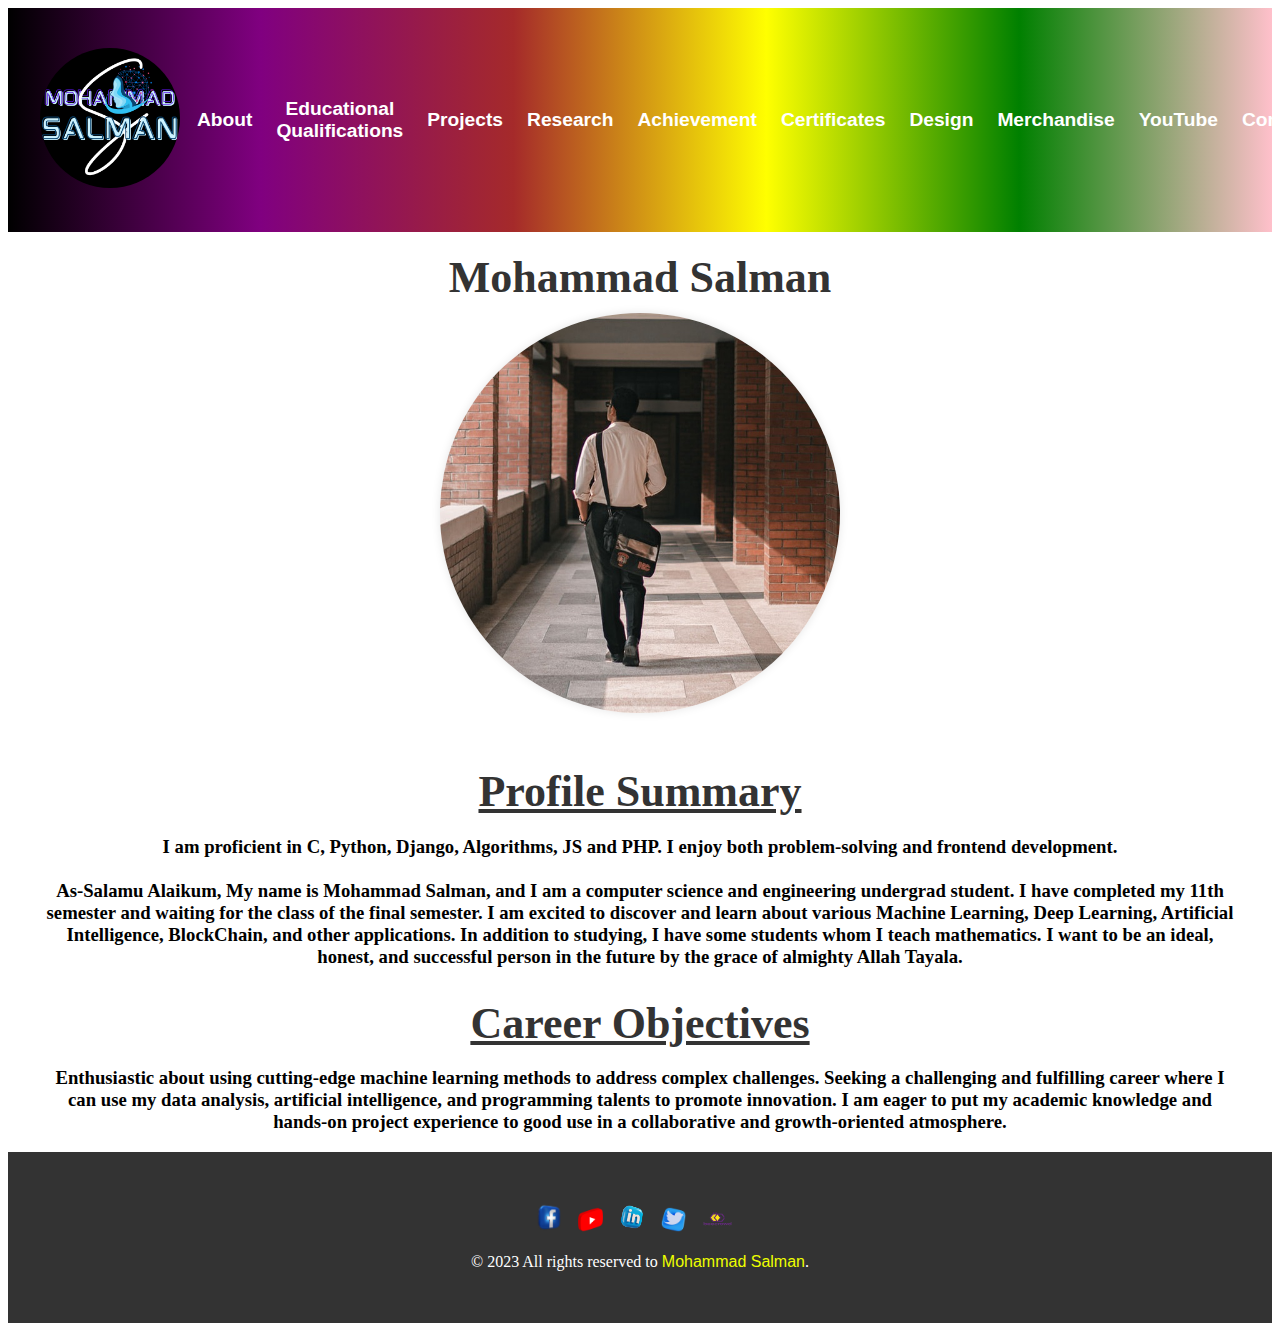
<file: index.html>
<!DOCTYPE html>
<html lang="en">
<head>
    <meta charset="UTF-8">
    <meta name="viewport" content="width=device-width, initial-scale=1.0">
    <title>MOHAMMAD SALMAN</title>
    <link rel="stylesheet" href="header.css">
    <link rel="stylesheet" href="footer.css">
    <link rel="stylesheet" href="about.css">
</head>
<body>
    <header id="header">
        <!-- Header content will be inserted here -->
    </header>

    <section id="about">
        <div class="container">
            <div class="profile">
                <h1>Mohammad Salman</h1>
                <img src="me.jpg" alt="Mohammad Salman">
                
                <h1><u>Profile Summary</u></h1>
                    <h3>I am proficient in C, Python, Django, Algorithms, JS and PHP. I enjoy both problem-solving and
                    frontend development.<br><br>
                    As-Salamu Alaikum, My name is Mohammad Salman, and I am a computer science and engineering undergrad student. I have completed my 11th semester and waiting for the class of the
                    final semester. I am excited to discover and learn about various Machine Learning, Deep Learning,
                    Artificial Intelligence, BlockChain, and other applications.
                    In addition to studying, I have some students whom I teach mathematics. I want to be an ideal,
                    honest, and successful person in the future by the grace of almighty Allah Tayala.
                    </h3>
                    <h1><u>Career Objectives</u></h1>
                    <h3>
                    Enthusiastic about using cutting-edge machine learning methods to address complex challenges.
                    Seeking a challenging and fulfilling career where I can use my data analysis, artificial intelligence,
                    and programming talents to promote innovation. I am eager to put my academic knowledge and
                    hands-on project experience to good use in a collaborative and growth-oriented atmosphere.</h3>
            </div>
        </div>
    </section>
    
    <footer id="footer">
        
    </footer>

    <script src="script.js"></script>
</body>
</html>
</file>
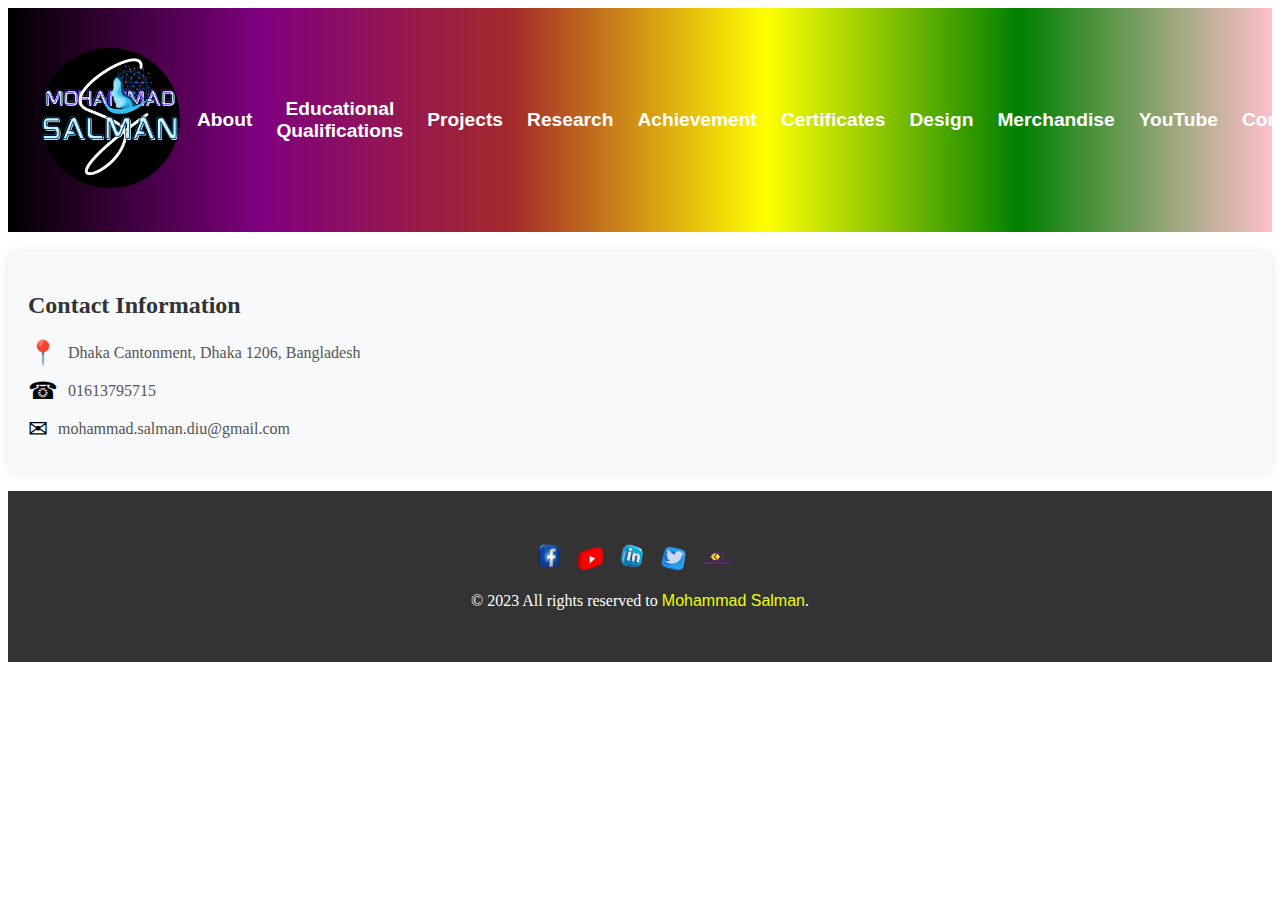
<file: contact.html>
<!DOCTYPE html>
<html lang="en">
<head>
    <meta charset="UTF-8">
    <meta name="viewport" content="width=device-width, initial-scale=1.0">
    <title>MOHAMMAD SALMAN</title>
    <link rel="stylesheet" href="header.css">
    <link rel="stylesheet" href="footer.css">
    <link rel="stylesheet" href="contact.css">
</head>
<body>
    <header id="header">
        <!-- Header content will be inserted here -->
    </header>

    <section id="contact">
        <h2>Contact Information</h2>
        <div class="contact-item">
            <span class="icon">&#x1F4CD;</span>
            <span class="info">Dhaka Cantonment, Dhaka 1206, Bangladesh</span>
        </div>
        <div class="contact-item">
            <span class="icon">&#x260E;</span>
            <span class="info">01613795715</span>
        </div>
        <div class="contact-item">
            <span class="icon">&#x2709;</span>
            <span class="info">mohammad.salman.diu@gmail.com</span>
        </div>
    </section><br>
    
    <footer id="footer">
        <!-- Footer content will be inserted here -->
    </footer>

    <script src="script.js"></script>
</body>
</html>
</file>
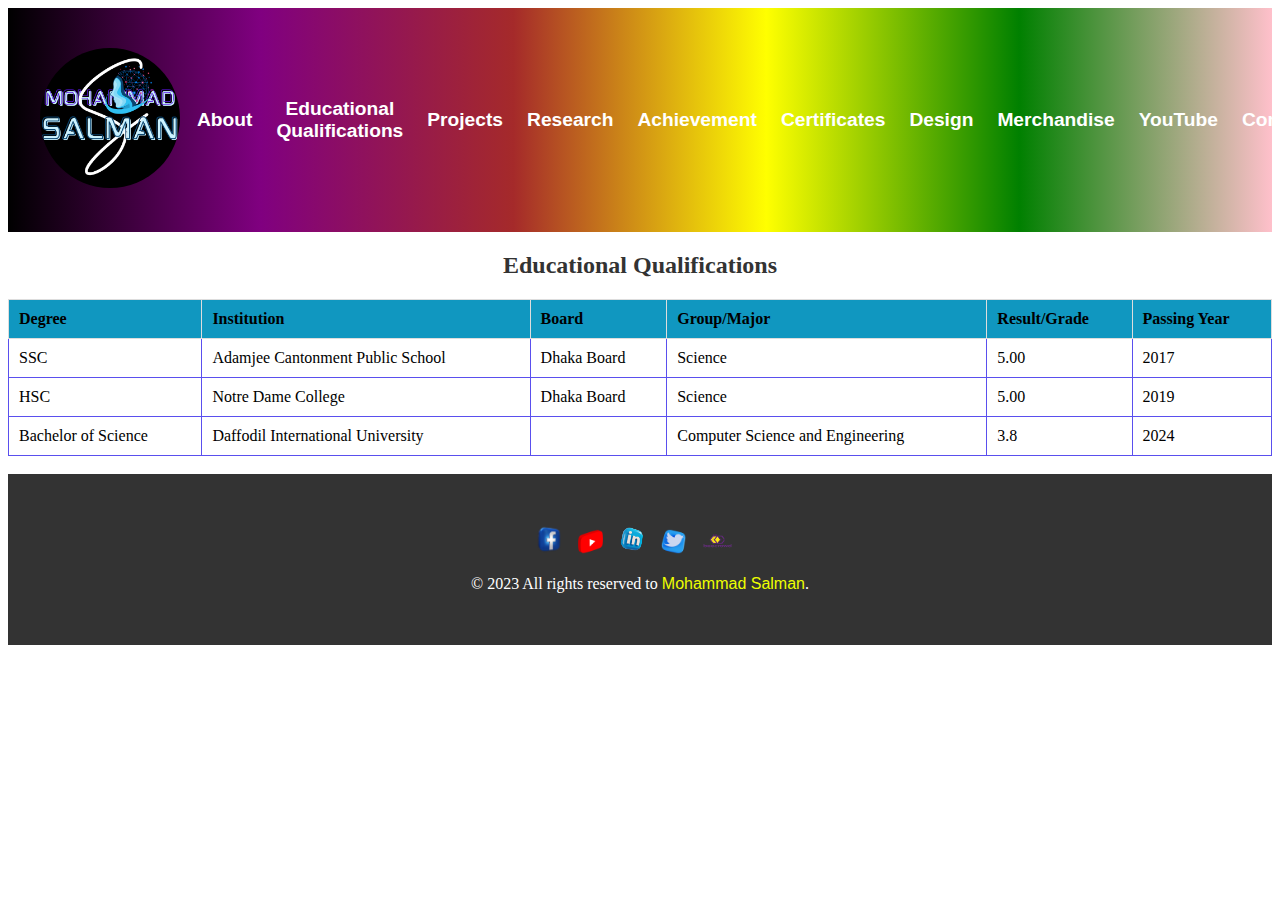
<file: education.html>
<!DOCTYPE html>
<html lang="en">
<head>
    <meta charset="UTF-8">
    <meta name="viewport" content="width=device-width, initial-scale=1.0">
    <title>MOHAMMAD SALMAN</title>
    <link rel="stylesheet" href="header.css">
    <link rel="stylesheet" href="footer.css">
    <link rel="stylesheet" href="edu.css">
</head>
<body>
    <header id="header">
        <!-- Header content will be inserted here -->
    </header>

    <section id="education">
        <h2>Educational Qualifications</h2>
        <table>
            <thead>
                <tr>
                    <th>Degree</th>
                    <th>Institution</th>
                    <th>Board</th>
                    <th>Group/Major</th>
                    <th>Result/Grade</th>
                    <th>Passing Year</th>
                </tr>
            </thead>
            <tbody>
                <tr>
                    <td>SSC</td>
                    <td>Adamjee Cantonment Public School</td>
                    <td>Dhaka Board</td>
                    <td>Science</td>
                    <td>5.00</td>
                    <td>2017</td>
                </tr>
                <tr>
                    <td>HSC</td>
                    <td>Notre Dame College</td>
                    <td>Dhaka Board</td>
                    <td>Science</td>
                    <td>5.00</td>
                    <td>2019</td>
                </tr>
                <tr>
                    <td>Bachelor of Science</td>
                    <td>Daffodil International University</td>
                    <td></td>
                    <td>Computer Science and Engineering</td>
                    <td>3.8</td>
                    <td>2024</td>
                </tr>
                <!-- Add more rows as needed -->
            </tbody>
        </table><br>
    </section>
    
    <footer id="footer">
        <!-- Footer content will be inserted here -->
    </footer>

    <script src="script.js"></script>
</body>
</html>
</file>
<file: header.css>
/* header.css */

header {
    background: linear-gradient(to right, #000000, purple, brown, yellow, green, pink);
    color: #fff;
    padding: 20px 0;
    text-align: center;
}

.container {
    display: flex;
    align-items: center;
    justify-content: space-between;
    max-width: 1200px;
    margin: 0 auto;
    padding: 0 20px;
}

.logo img {
    width: 140px;
    height: 140px;
    margin-right: 5px;
    border-radius: 50%;
}



nav {
    display: flex;
    align-items: center;
}

nav a {
    text-decoration: none;
    font-size: larger;
    font-family:'Trebuchet MS', 'Lucida Sans Unicode', 'Lucida Grande', 'Lucida Sans', Arial, sans-serif;
    font-weight: bold;
    color: #ffffff;
    margin: 0px;
    padding: 8px 12px;
    border-radius: 50px;
    transition: background-color 0.3s, border-color 0.3s;
}

nav a:hover {
    background-color: #eb88ff;
}
</file>
<file: footer.css>
/* footer.css */

footer {
    background-color: #333;
    color: #fff;
    padding: 20px 0;
    text-align: center;
    bottom: 0;
    width: 100%;
    display: flex;
    flex-direction: column;
    align-items: center;
    justify-content: center;
}

footer p {
    font-size: 16px;
    margin: 10px 0; /* Adjust margin as needed */
}

.emetro {
    color: #d400ff;
    font-size: 24px;
    font-weight: bold;
}

.name {
    color: #eeff00;
    font-family: "Arial", sans-serif;
}

.social-icons {
    margin-top: 10px;
}

.social-icons a {
    display: inline-block;
    margin-right: 10px;
    transition: transform 0.3s;
}

.social-icons a:hover {
    transform: scale(1.9);
}
</file>
<file: about.css>
/* about.css */

.container {
    max-width: 800px;
    margin: 0 auto;
    padding: 20px;
}

.profile {
    margin-top: 20px;
    text-align: center;
}

.profile h1 {
    
    font-size: 44px;
    color: #333;
    margin-bottom: 10px;
}

.profile img {
    width: 400px;
    height: 400px;
    border-radius: 50%;
    margin-bottom: 20px;
    box-shadow: 0 0 10px rgba(0, 0, 0, 0.1);
}

.profile p {
    font-size: 16px;
    line-height: 1.6;
    color: #666;
}

.profile p:first-of-type {
    margin-top: 20px;
}

.profile p:last-of-type {
    margin-bottom: 30px;
}

.profile h1:first-of-type {
    margin-top: 0;
}
</file>
<file: contact.css>
/* contact.css */

/* Style the contact information section */
#contact {
    margin-top: 20px;
    padding: 20px;
    background-color: #f8f9fa; /* Light background color */
    border-radius: 10px;
    box-shadow: 0 0 10px rgba(0, 0, 0, 0.1); /* Soft shadow effect */
}

/* Style the heading */
#contact h2 {
    color: #333;
    font-size: 24px;
    margin-bottom: 20px;
}

/* Style contact items */
.contact-item {
    margin-bottom: 10px;
    display: flex;
    align-items: center;
}

/* Icon styles */
.contact-item .icon {
    margin-right: 10px;
    font-size: 24px;
}

/* Style contact information */
.contact-item .info {
    font-size: 16px;
    color: #555; /* Dimmer text color */
}
</file>
<file: edu.css>
/* education.css */

/* Set margin for the section */
#education {
    margin-top: 20px;
}

/* Style the heading */
#education h2 {
    color: #333;
    font-size: 24px;
    text-align: center;
    margin-bottom: 20px;
}

/* Style the table */
#education table {
    border-collapse: collapse;
    width: 100%;
}

/* Style table header */
#education th {
    background-color: #1097c0;
    border: 1px solid #ddd;
    padding: 10px;
    text-align: left;
}

/* Style table cells */
#education td {
    border: 1px solid #5a4fee;
    padding: 10px;
}

/* Hover effect on table rows */
#education tbody tr:hover {
    background-color: #8a8be7;
}

/* Adjust table cell alignment on small screens */
@media (max-width: 576px) {
    #education th, #education td {
        padding: 5px;
        font-size: 14px;
    }
}
</file>
